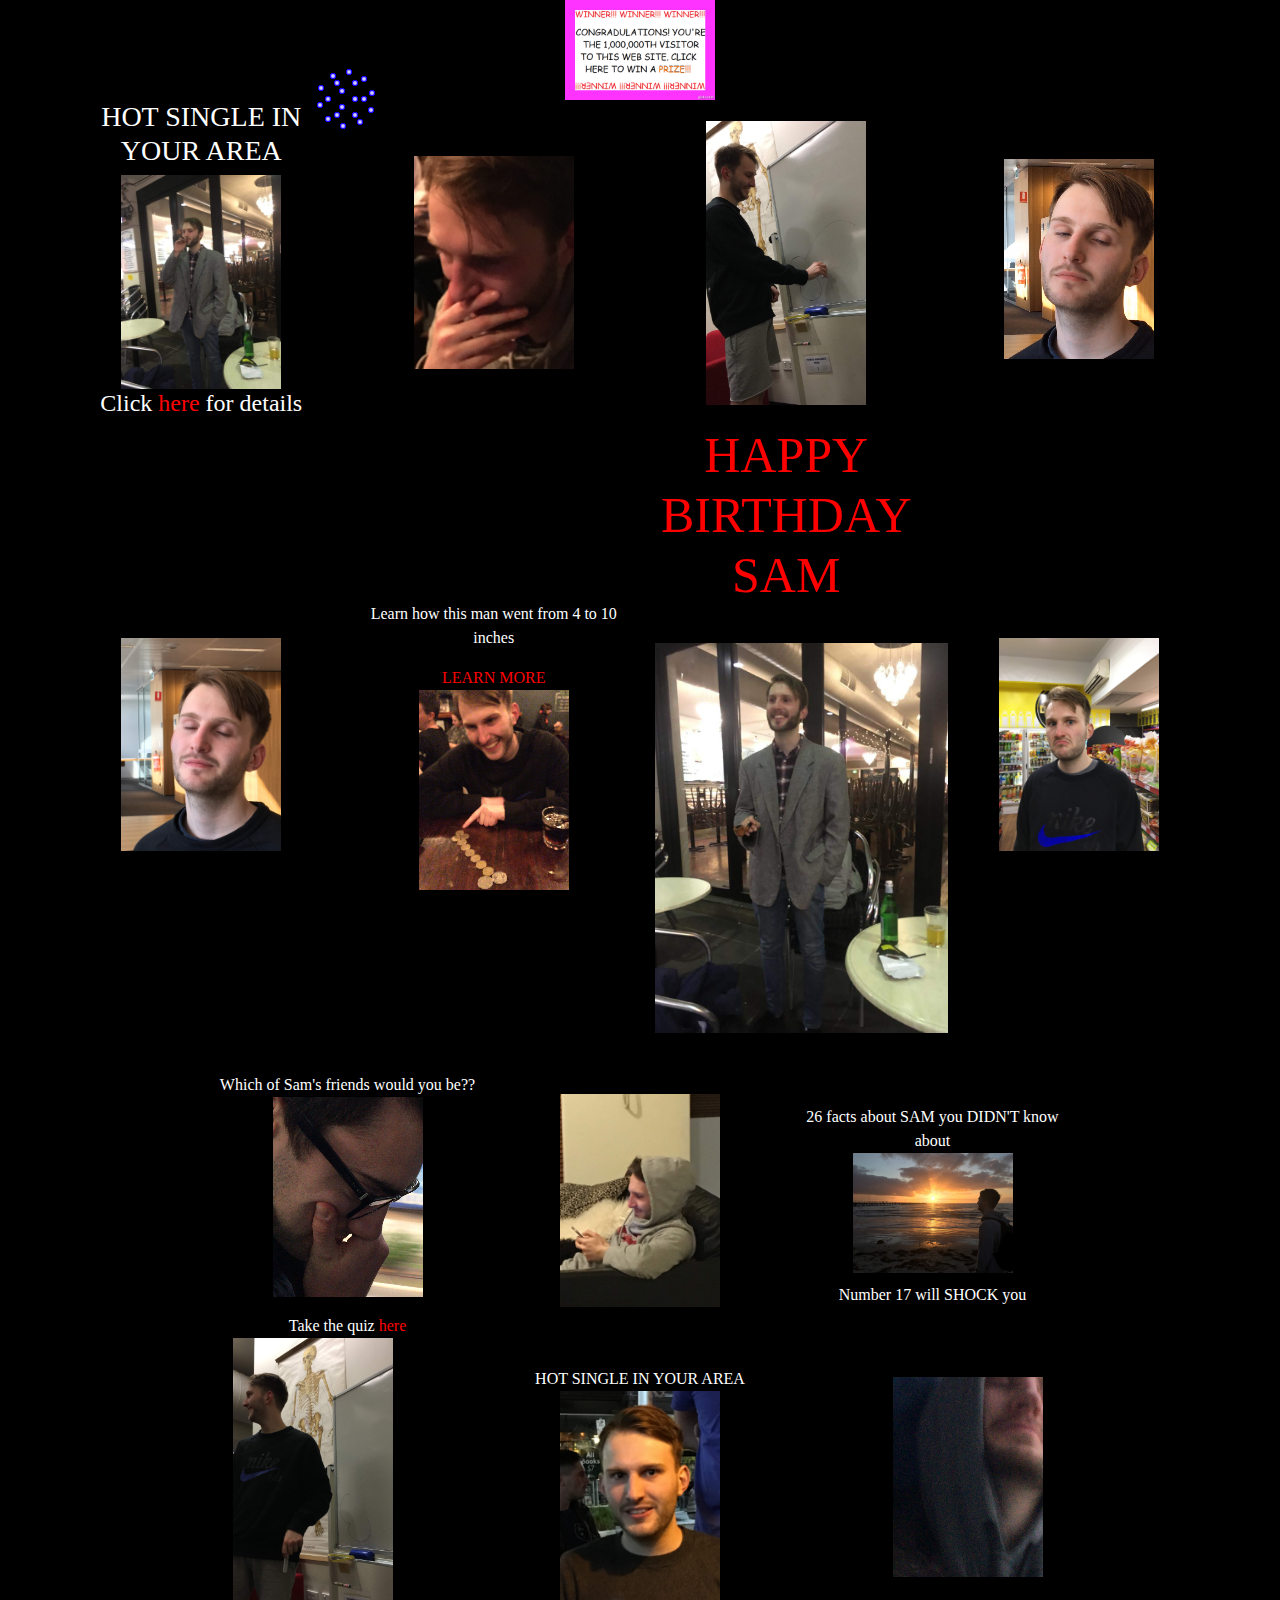
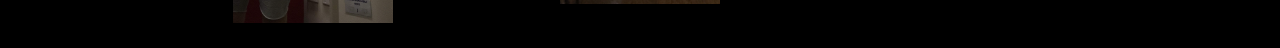
<file: index.html>
<!DOCTYPE html PUBLIC "-//W3C//DTD XHTML 1.0 Strict//EN"
	"http://www.w3.org/TR/xhtml1/DTD/xhtml1-strict.dtd">
<html xmlns="http://www.w3.org/1999/xhtml" lang="en" xml:lang="en">
<head>
<title>HAPPY BIRTHDAY SAM</title>
<link rel="stylesheet" href="https://maxcdn.bootstrapcdn.com/bootstrap/4.1.3/css/bootstrap.min.css">
<link rel="stylesheet" type="text/css" href="style/fireworks.css" media="screen" />
<script type="text/javascript" src="script/fireworks.js"></script>

<link rel="stylesheet" href="hbd.css">
    <script src="https://ajax.googleapis.com/ajax/libs/jquery/1.11.3/jquery.min.js"></script>
    <script type="text/javascript" src=" main.js"></script>
</head>

<body>

<!--

 Fireworks elements (cloned and animated via script):

 #sound
 #fireworks-template
 #fireContainer

 #sound is optional and can be omitted (as can the related .js.)

-->

<a href="#"><img src="million.gif" id="million"/></a>


<div class="container">
  <div class="row">
    <div class="col-xs-12 col-sm-6 col-md-4 col-lg-3 spin">
      <div id="hot-single">
        <h3 class="text-white">HOT SINGLE IN YOUR AREA</h3>
        <img src="sam_photos/02.jpg" alt="" />
        <h4 class="text-white">Click <a href="#">here</a> for details</h4>
      </div>
    </div>
    <div class="col-xs-12 col-sm-6 col-md-4 col-lg-3 spin">
      <div id="hot-single">
        <img src="sam_photos/05.jpg" />
      </div>
    </div>
    <div class="col-xs-12 col-sm-6 col-md-4 col-lg-3 spin">
      <div id="hot-single">
        <img src="sam_photos/03.jpg" alt="" />
      </div>
    </div>
    <div class="col-xs-12 col-sm-6 col-md-4 col-lg-3 spin">
      <video src="sam_photos/output.MOV" autoplay muted loop></video>
    </div>
  </div>
  <div class="row">
    <div class="col-xs-12 col-sm-6 col-md-4 col-lg-3 spin">
      <div id="hot-single">
        <img class="slidecaption" src="sam_photos/08.jpg" alt="" />
      </div>
    </div>
    <div class="col-xs-12 col-sm-6 col-md-4 col-lg-3 spin">
      <div class="clear text-white">
        <p>Learn how this man went from 4 to 10 inches</p>
        <a href="#">LEARN MORE</a>
      </div>
      <video src="sam_photos/IMG_0253.mov" autoplay muted loop></video>
    </div>
    <div class="col-xs-12 col-sm-6 col-md-4 col-lg-3 spin">
      <h1 class="blink" id="birthday-text">HAPPY BIRTHDAY SAM</h1>
      <img src="sam_photos/01.jpg" id="john-pic">
    </div>
    <div class="col-xs-12 col-sm-6 col-md-4 col-lg-3 spin">
      <div id="hot-single">
        <img src="sam_photos/11.jpg" alt="" />
      </div>
    </div>
  </div>
  <div class="row">
    <div class="col-xs-12 col-sm-6 col-md-4 col-lg-3 spin">
      <div class="clear text-white">
        Which of Sam's friends would you be??
      </div>
      <video src="sam_photos/IMG_0078.mov" autoplay muted loop></video>
      <div class="clear text-white">
        Take the quiz <a href="quiz.html">here</a>
      </div>
    </div>
    <div class="col-xs-12 col-sm-6 col-md-4 col-lg-3 spin">
      <div id="hot-single">
        <img src="sam_photos/13.jpg" alt="" />
      </div>
    </div>
    <div class="col-xs-12 col-sm-6 col-md-4 col-lg-3 spin">
      <div class="clear text-white">
        26 facts about SAM you DIDN'T know about
      </div>
      <div id="hot-single">
        <img src="sam_photos/10.jpg" alt="" />
      </div>
      <div class="clear text-white">
        Number 17 will SHOCK you
      </div>
    </div>

    </div>
  </div>
  <div class="row">
    <div class="col-xs-12 col-sm-6 col-md-4 col-lg-3 spin">
      <div id="hot-single">
        <img src="sam_photos/04.jpg" alt="" />
      </div>
    </div>
    <div class="col-xs-12 col-sm-6 col-md-4 col-lg-3 spin">
      <div class="clear text-white">
        HOT SINGLE IN YOUR AREA
      </div>
      <div id="hot-single">
        <img src="sam_photos/12.jpg" alt="" />
      </div>
    </div>
    <div class="col-xs-12 col-sm-6 col-md-4 col-lg-3 spin">
      <video src="sam_photos/IMG_0079.mov" autoplay muted loop></video>
    </div>
  </div>
</div>
<!-- <table>
  <tr>
    <td>
      <div id="hot-single">

      </div>
    </td>
    <td>
      <div id="hot-single">

      </div>
    </td>
    <td class="text-white">

    </td>
    <td class="text-white">

    </td>
  </tr>

    <td class="text-white">

    </td>
    <td class="text-white">

    </td>
    <td class="text-white">

    </td>
  </tr>
  <tr>
    <td class="text-white">

    </td>
    <td class="text-white">

    </td>
    <td class="text-white">

    </td>
  </tr>
</table> -->

<iframe src="silence.mp3" allow="autoplay" id="audio" style="display:none"></iframe>
<audio autoplay loop src="celebration.mp3"></audio>
<div style="position:relative;width:267px;height:25px;overflow:hidden;">
  <div style="position:absolute;top:-276px;left:-5px">

    <!-- <iframe width="100" height="100" src="https://www.youtube.com/embed/3GwjfUFyY6M?autoplay=1" frameborder="0" allow="autoplay" allowfullscreen autoplay></iframe> -->
  </div>
</div>

<div id="sound">
</div>

<div id="fireworks-template">
 <div id="fw" class="firework"></div>
 <div id="fp" class="fireworkParticle"><img src="image/particles.gif" alt="" /></div>
</div>

<div id="fireContainer"></div>


<script>


addEventHandler(window,'load', function() {
	setInterval( function(){createFirework(25,30,3,4,null,null,null,null,false,true);}, 500);

});
</script>



</body>
</html>
</file>
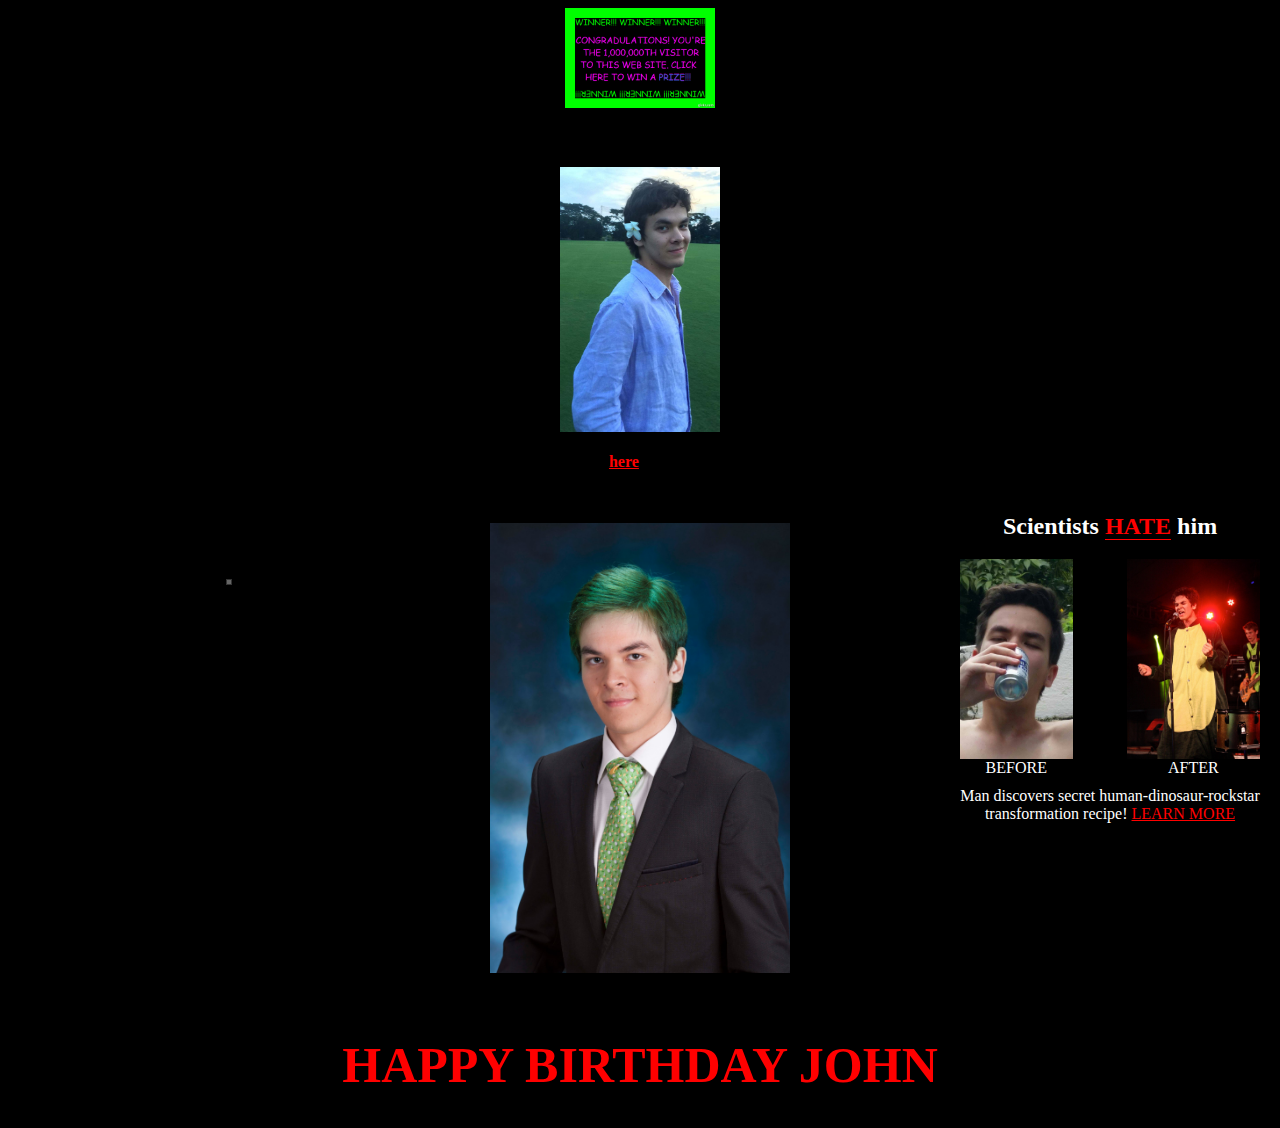
<file: hbdjohn.html>
<!DOCTYPE html PUBLIC "-//W3C//DTD XHTML 1.0 Strict//EN"
	"http://www.w3.org/TR/xhtml1/DTD/xhtml1-strict.dtd">
<html xmlns="http://www.w3.org/1999/xhtml" lang="en" xml:lang="en">
<head>
<title>HAPPY BIRTHDAY JOHN</title>
<link rel="stylesheet" type="text/css" href="style/fireworks.css" media="screen" />
<script type="text/javascript" src="script/fireworks.js"></script>

<link rel="stylesheet" href="hbd.css">
		<script src="https://ajax.googleapis.com/ajax/libs/jquery/1.11.3/jquery.min.js"></script>
		<script type="text/javascript" src=" main.js"></script>
</head>

<body>

<!-- 

 Fireworks elements (cloned and animated via script):
 
 #sound
 #fireworks-template
 #fireContainer

 #sound is optional and can be omitted (as can the related .js.)

-->

<a href="#"><img src="million.gif" id="million"/></a>

<div id="hot-single">
	<h3>HOT SINGLE IN YOUR AREA</h3>
	<img src="hot-single.jpg" alt="" />
	<h4>Click <a href="#">here</a> for details</h4>
</div>

<div id="hate">
	<h2>Scientists <span class="red">HATE</span> him</h2>
	<div id="drinking">
		<img src="drinking.jpg" />
		<p>BEFORE</p>
	</div>
	<div id="dino">
		<img src="dinosaur.jpg" />
		<p>AFTER</p>
	</div>
	<div class="clear">
		Man discovers secret human-dinosaur-rockstar transformation recipe! <a href="#">LEARN MORE</a>
	</div>
</div>


<img src="john.jpg" id="john-pic">
		<h1 class="blink" id="birthday-text">HAPPY BIRTHDAY JOHN</h1>

<div id="sound">

</div>

<div id="fireworks-template">
 <div id="fw" class="firework"></div>
 <div id="fp" class="fireworkParticle"><img src="image/particles.gif" alt="" /></div>
</div>

<div id="fireContainer"></div>





<script>


addEventHandler(window,'load', function() {
	setInterval( function(){createFirework(25,30,3,4,null,null,null,null,false,true);}, 500);
	
});
</script>
 


</body>
</html>
</file>
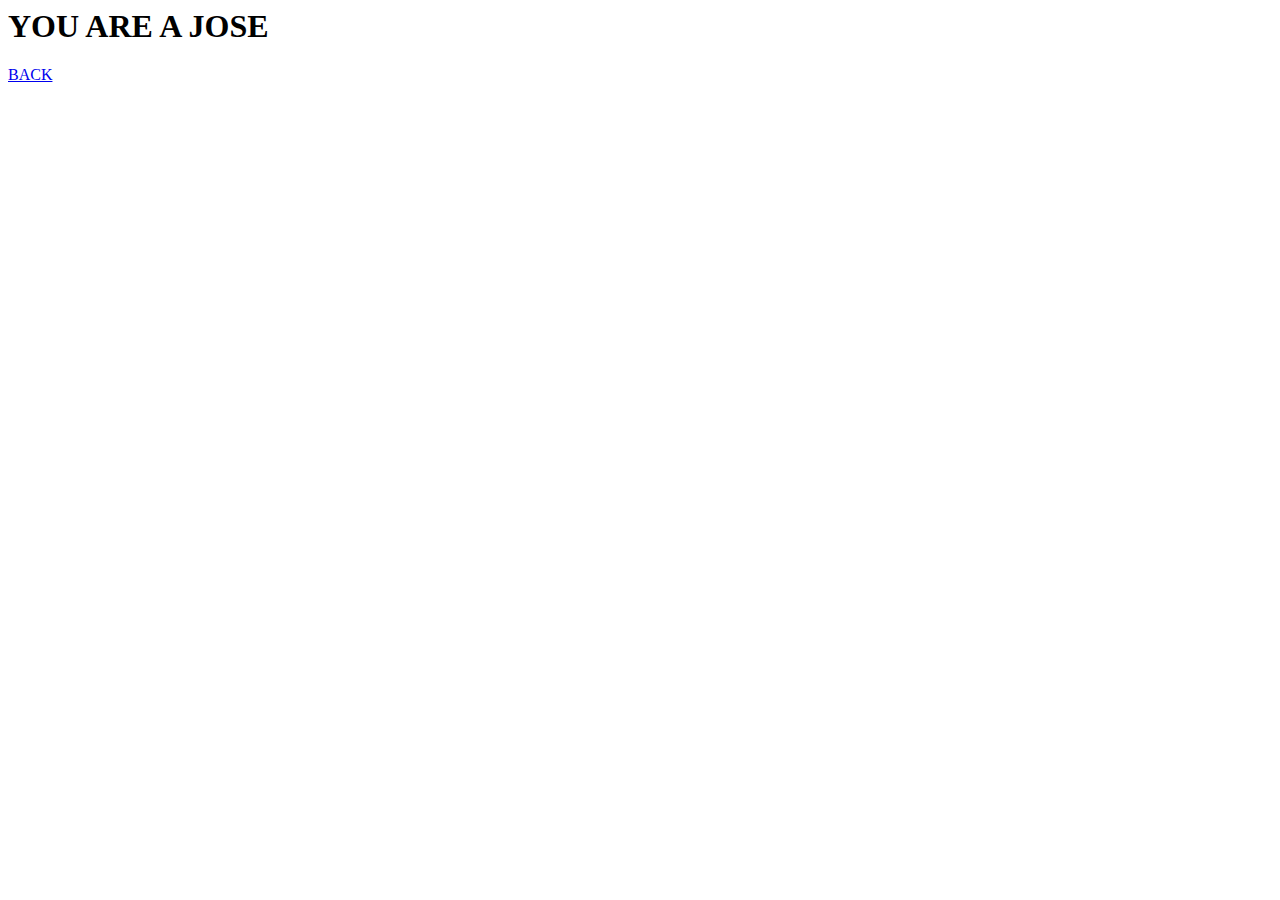
<file: Jose.html>
<html>
<head>
<title>JOSE</title>
</head>
<body>

<h1>YOU ARE A JOSE</h1>
<!-- CHANGE URL TO "username.github.io/happybirthdaysam/" -->
<p><a href="http://beatriceolivera.tech/happybirthdaysam/">BACK</a></p>
</body>
</html>
</file>
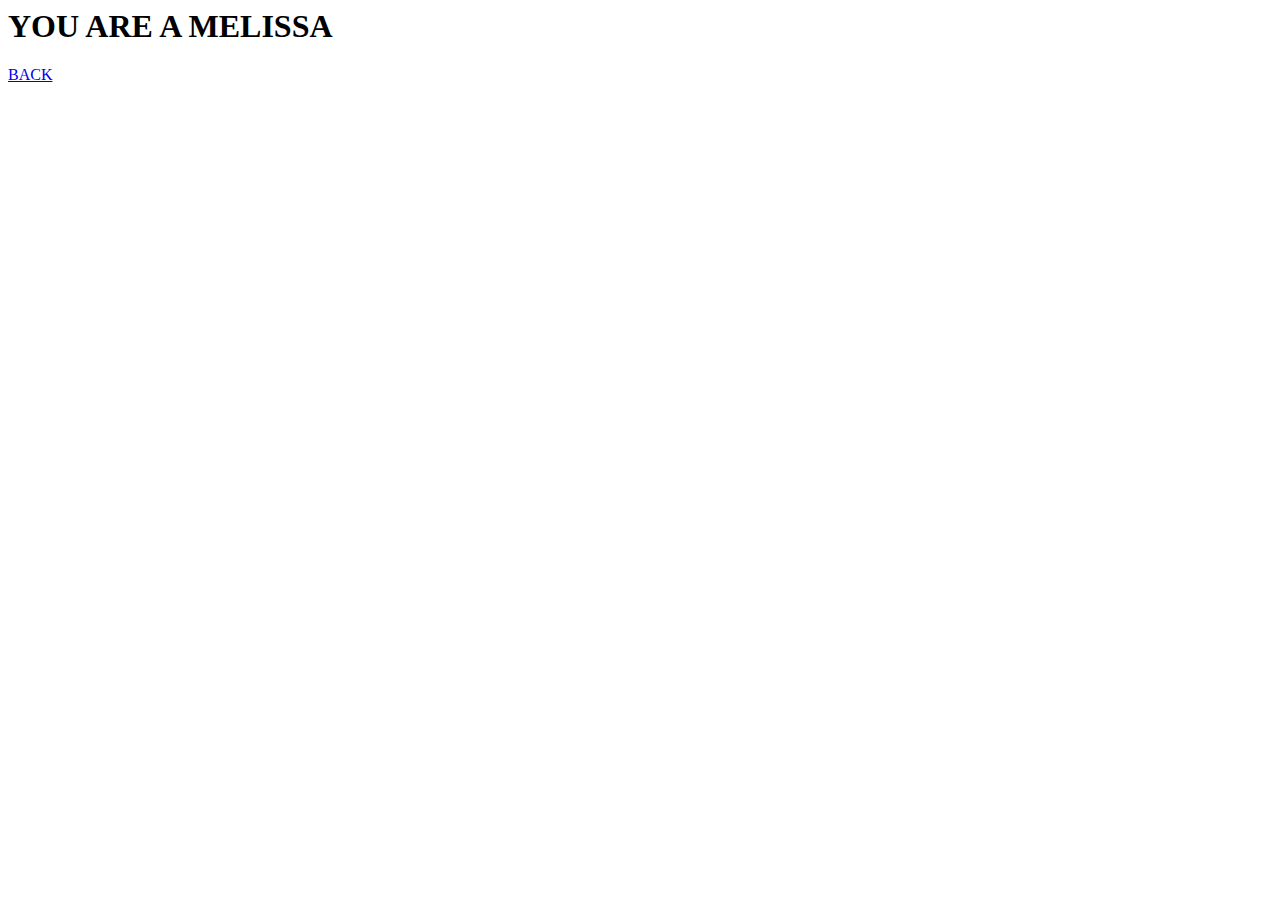
<file: Melissa.html>
<html>
<head>
<title>MELISSA</title>
</head>
<body>

<h1>YOU ARE A MELISSA</h1>
<!-- CHANGE URL TO "username.github.io/happybirthdaysam/" -->
<p><a href="http://beatriceolivera.tech/happybirthdaysam/">BACK</a></p>
</body>
</html>
</file>
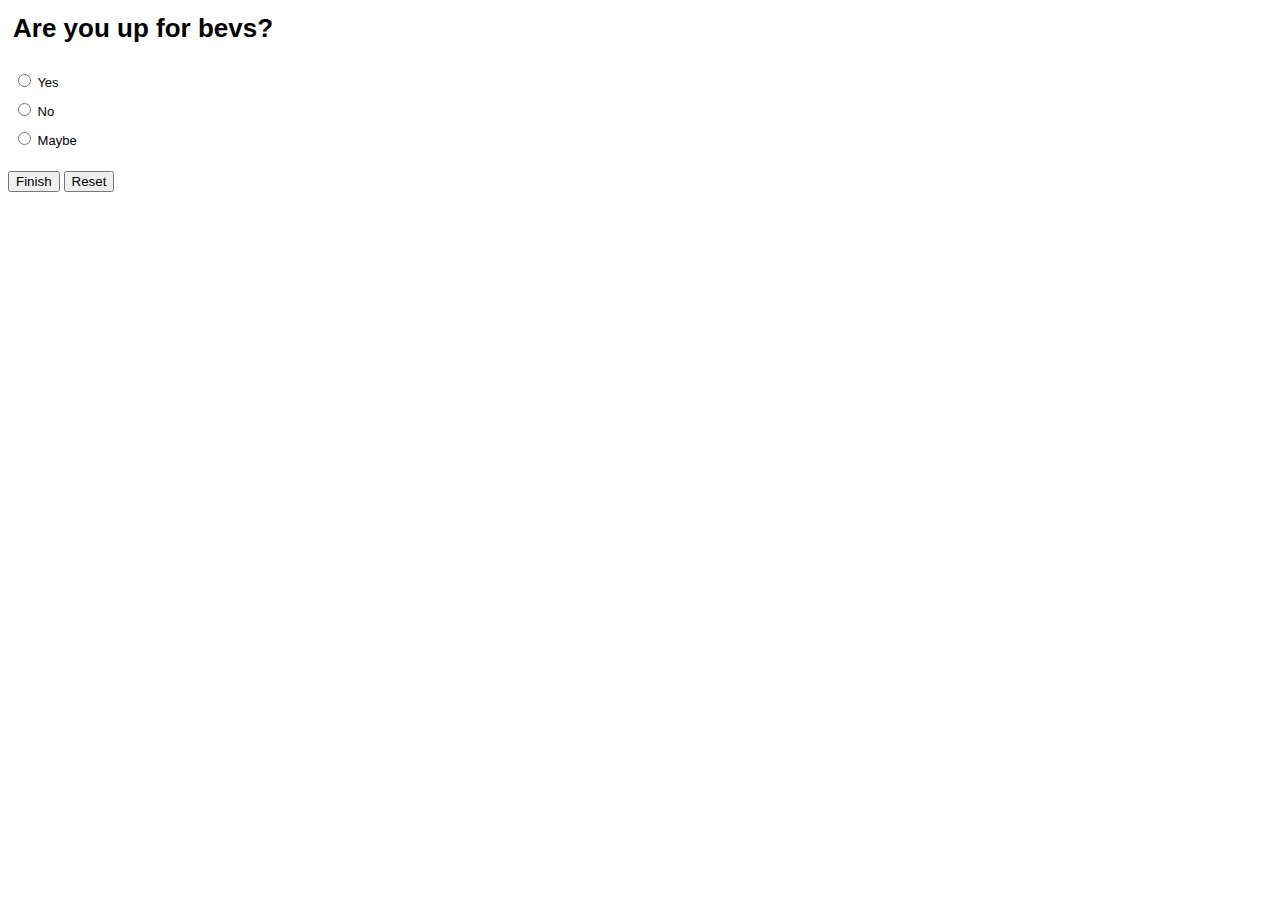
<file: quiz.html>
<html>
  <head>
    <script>
    function finish() {
      var ext = '.html';
      var results = new Array("none","Melissa","Todd","Jose");
      var nums = new Array(4);
      for(var i = 0; i < nums.length; i++) nums[i] = 0;
      for(var i = 1; i <= 1; i++) {
        var q = document.forms['quiz'].elements['question_'+i];
        if(q[0].type=='checkbox') {
          var n = 0;
        }
        for(var j = 0; j < q.length; j++) {
          if(q[j].checked) {
            var a = q[j].value.split(',');
            for(var k = 0; k < a.length; k++) {
              nums[a[k]]++;
            }
            if(q[j].type=='radio') break;
            else n++;
          }
          if(j == q.length-1&&q[j].type=='radio') {nums[0]++;}
        }
        if(q[0].type=='checkbox'&&((document.forms['quiz'].elements['question_'+i+'_min']&&n<document.forms['quiz'].elements['question_'+i+'_min'].value)||(document.forms['quiz'].elements['question_'+i+'_max']&&n>document.forms['quiz'].elements['question_'+i+'_max'].value))) nums[0]++;
      }
      var j = new Array('0');
      for (i in nums) if(nums[i]>nums[j[0]]){j=new Array(''+i);} else if(nums[i]==nums[j[0]])j[j.length] = i;
      //var o = '';for(var i in results)o+=results[i]+'='+nums[i]+'\n';
      //alert(o);
      if(nums[0]!=0) {
        alert('You missed or incorrectly answered '+nums[0]+' questions!');
      }
      else if(j[0]==0) {
        alert('No result could be determined.');
      }
      else {
        location = results[j[0]]+ext;
      }
    }
    </script>
  </head>
  <body>
    <form name="quiz" action="javascript:finish();">
      <table width="100%" border="0" cellspacing="0" cellpadding="5">
        <tr>
          <td width="34%" class="text-white">
            <font size="2" face="Verdana, Arial, Helvetica, sans-serif">
            <h1><strong>Are you up for bevs?</strong></h1>
            </font>
          </td>
        </tr>
        <tr>
          <td class="text-white">
            <font size="2" face="Verdana, Arial, Helvetica, sans-serif">
            <input name="question_1" type="radio" value="1"> Yes
            </font>
          </td>
        </tr>
        <tr>
          <td class="text-white">
            <font size="2" face="Verdana, Arial, Helvetica, sans-serif">
            <input name="question_1" type="radio" value="2"> No
            </font>
          </td>
        </tr>
        <tr>
          <td class="text-white">
            <font size="2" face="Verdana, Arial, Helvetica, sans-serif">
            <input name="question_1" type="radio" value="3"> Maybe
            </font>
          </td>
        </tr>
      </table>
    <br /> <INPUT TYPE="submit" value="Finish">
     <INPUT TYPE="reset" value="Reset">
    </form>
  </body>
</html>
</file>
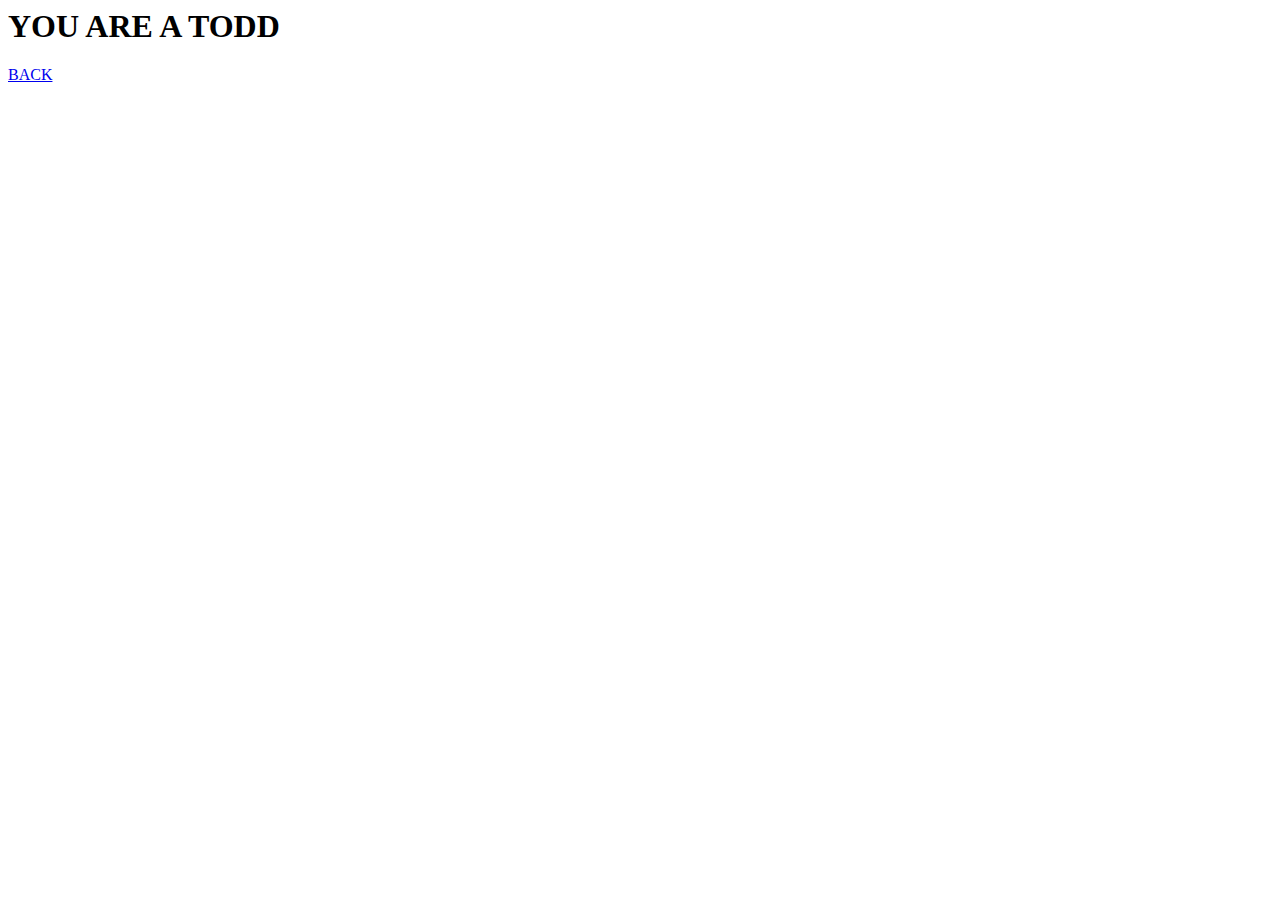
<file: Todd.html>
<html>
<head>
<title>TODD</title>
</head>
<body>

<h1>YOU ARE A TODD</h1>
<!-- CHANGE URL TO "username.github.io/happybirthdaysam/" -->
<p><a href="http://beatriceolivera.tech/happybirthdaysam/">BACK</a></p>
</body>
</html>
</file>
<file: style/fireworks.css>
/* fireworks styles */

#fireworks-template {
 display:none;
}

#fireContainer {
 position:absolute;
 left:0px;
 top:0px;
 z-index:706;
}

.firework {
 /* containing box which flies out first */
 position:absolute;
 left:0px;
 top:0px;
 font-size:1px;
 width:4px;
 height:4px;
 border:1px solid #333;
 background:#666;
}

.fireworkParticle {
 /* elements that explode from the container */
 position:absolute;
 font-size:1px;
 width:10px;
 height:10px;
 overflow:hidden;
}

.fireworkParticle img {
 display:block;
 width:100px;
}

#sound {
 position:absolute;
 left:-706px;
 top:-706px;
}

#debug {
 position:absolute;
 left:8px;
 top:8px;
 width:220px;
 height:165px;
 overflow:hidden;
 color:#666;
 display:none;
}
</file>
<file: hbd.css>
body {
  background: black;
  text-align: center;
  font-family: "Times New Roman", Times, serif !important;
}

img {
  display: block;
  margin: 0 auto;
}


.container {
  padding-left: 0px;
  padding-right: 0px;
}

#million {
  height: 100px;
}

#john-pic {
  height: 450px;
  padding: 30px 0;
}

#birthday-text {
  font-size: 50px;
  color: red;
}

/*#hot-single {
  float: left;
  color: blue;
  position: absolute;
}*/

#hot-single img {
  width: 160px;
}

a {
  color: red;
}

#hate {
  right: 20px;
  position: absolute;
  width: 300px;
  color: white;
}

#hate img {
  height: 200px;
}

#hate p {
  margin: 0;
  padding: 0;
}

#hate h2 {
  display: block;
}

#drinking {
  float: left;
}

#dino {
  float: right;
}

.red {
  border-bottom: 1px solid red;
  color: red;
}

.clear {
  clear: both;
  padding-top: 10px;
}

.blink {
  animation: blink 0.8s steps(5, start) infinite;
  -webkit-animation: blink 1s steps(5, start) infinite;
}

.text-white {
  color: white;
}

.spin img {
  /*border-radius: 50%;*/
  -webkit-transition: -webkit-transform .8s ease-in-out;
          transition:         transform .8s ease-in-out;
}
.spin img:hover {
  -webkit-transform: rotate(360deg);
          transform: rotate(360deg);
}

.row {
  justify-content: center;
  align-items: center;
}

.slidecaption {

    -webkit-animation-name: spinner;
    -webkit-animation-timing-function: linear;
    -webkit-animation-iteration-count: infinite;
    -webkit-animation-duration: 2s;
    animation-name: spinner;
    animation-timing-function: linear;
    animation-iteration-count: infinite;
    animation-duration: 2s;
    -webkit-transform-style: preserve-3d;
    -moz-transform-style: preserve-3d;
    -ms-transform-style: preserve-3d;
    transform-style: preserve-3d;

    -webkit-transform-origin: center center;  /* Chrome, Safari */
}

  /* WebKit and Opera browsers */ @-webkit-keyframes spinner {
    from
    {
        -webkit-transform: rotateY(0deg);
    }
    to {
        -webkit-transform: rotateY(-360deg);
    }
} /* all other browsers */
@keyframes spinner {
    from {
        -moz-transform: rotateY(0deg);
        -ms-transform: rotateY(0deg);
        transform: rotateY(0deg);
    }
    to
    {
        -moz-transform: rotateY(-360deg);
        -ms-transform: rotateY(-360deg);
        transform: rotateY(-360deg);

    }
}

video {
  /*border-radius: 50%;*/
  -webkit-transition: -webkit-transform .8s ease-in-out;
          transition:         transform .8s ease-in-out;
}
video:hover {
  -webkit-transform: rotate(360deg);
          transform: rotate(360deg);
}

video {
  height: 200px;
  width: 200px;
}

@keyframes blink {
  to {
    visibility: hidden;
  }
}
@-webkit-keyframes blink {
  to {
    visibility: hidden;
  }
}
</file>
